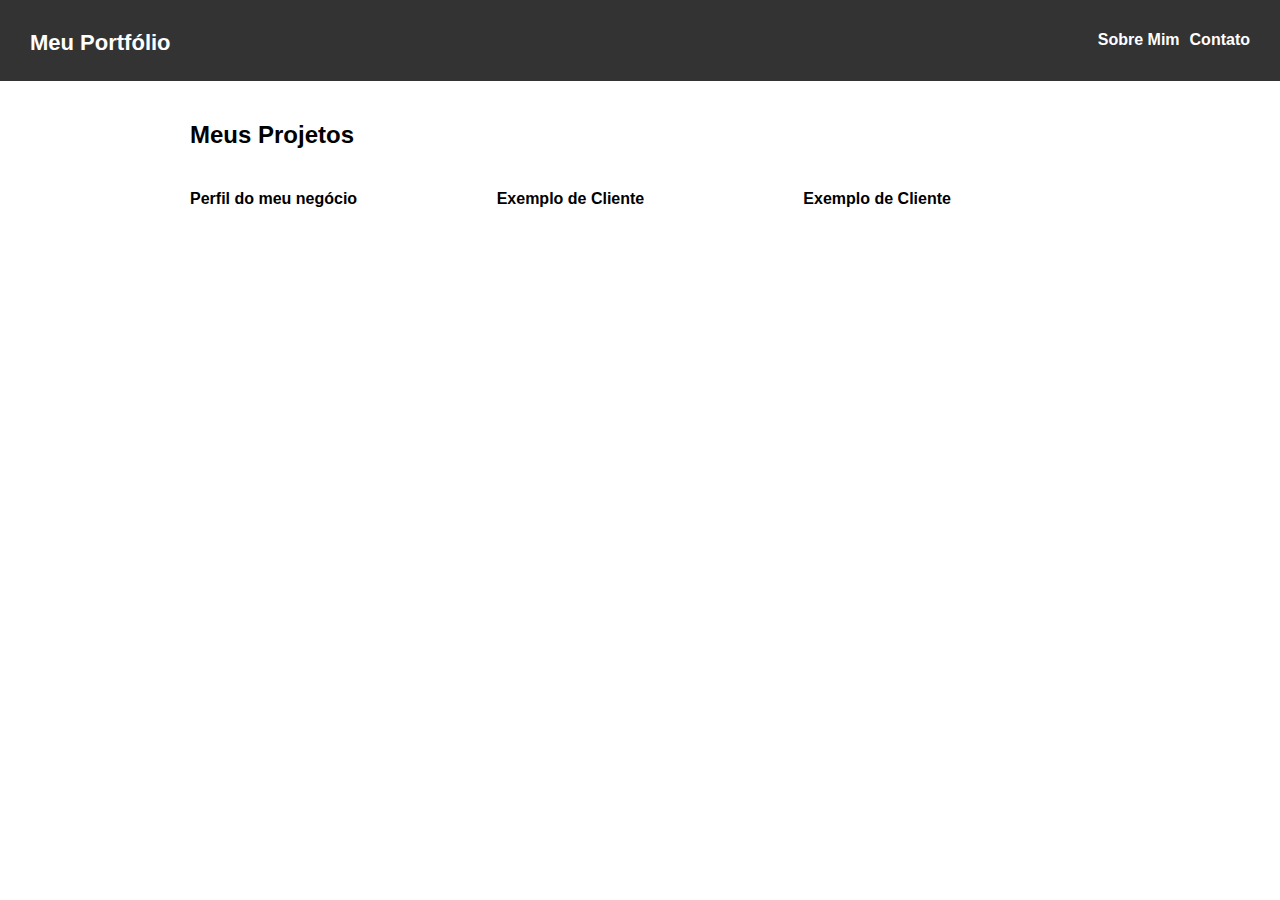
<file: projetos.html>
<!DOCTYPE html>
<html lang="pt-br">
<head>
  <meta charset="UTF-8">
  <meta name="viewport" content="width=device-width, initial-scale=1.0">
  <title>Meus Projetos</title>
  <link rel="stylesheet" href="style.css">
</head>
<body>
  <nav>
    <h1>Meu Portfólio</h1>
    <div class="menu">
      <a href="index.html">Sobre Mim</a>
      <a href="contato.html">Contato</a>
    </div>
  </nav>
  <div class="container">
    <h2>Meus Projetos</h2>
    <div class="projetos-container">
      <div class="projeto">
        <h4>Perfil do meu negócio</h4>
        <iframe width="100%" height="480" src="https://www.instagram.com/stratza.co/embed" frameborder="0"></iframe>
      </div>
      <div class="projeto">
        <h4>Exemplo de Cliente</h4>
        <iframe width="100%" height="480" src="https://www.instagram.com/simplesti.software/embed" frameborder="0"></iframe>
      </div>
      <div class="projeto">
        <h4>Exemplo de Cliente</h4>
        <iframe width="100%" height="480" src="https://www.instagram.com/racoesagromaisfabrica/embed" frameborder="0"></iframe>
      </div>
    </div>
  </div>
</body>
</html>
</file>
<file: style.css>
body {
    font-family: Arial, sans-serif;
    margin: 0;
    padding: 0;
    background-color: #fff;
  }
  
  nav {
    background-color: #333;
    color: white;
    padding: 15px 30px;
    display: flex;
    flex-direction: column;
    align-items: center;
    text-align: center;
  }
  
  nav h1 {
    margin-bottom: 10px;
    font-size: 22px;
  }
  
  .menu {
    display: flex;
    flex-wrap: wrap;
    justify-content: center;
    gap: 10px;
  }
  
  nav a {
    color: white;
    text-decoration: none;
    font-weight: bold;
  }
  
  .container {
    padding: 20px;
  }
  
  .sobre img {
    width: 120px;
    height: 120px;
    border-radius: 50%;
    object-fit: cover;
    margin-bottom: 15px;
  }
  
  .sobre p {
    max-width: 600px;
    margin: 0 auto;
  }
  
  .projetos-container {
    display: flex;
    flex-direction: column;
    gap: 20px;
  }
  
  .projeto iframe {
    width: 100%;
    border-radius: 10px;
  }
  
  form {
    display: flex;
    flex-direction: column;
    gap: 10px;
  }
  
  form input, form textarea {
    padding: 10px;
    border: 1px solid #ccc;
    border-radius: 4px;
    font-size: 16px;
  }
  
  form button {
    background-color: #333;
    color: white;
    padding: 10px;
    border: none;
    border-radius: 4px;
    cursor: pointer;
  }
  
  .social-links {
    display: flex;
    gap: 20px;
    justify-content: center;
    margin: 20px 0;
  }
  
  .social-links img {
    width: 50px;
    height: 50px;
    border-radius: 50%;
    transition: transform 0.3s ease;
  }
  
  .social-links img:hover {
    transform: scale(1.1);
  }
  
  @media (min-width: 768px) {
    nav {
      flex-direction: row;
      justify-content: space-between;
    }
  
    .menu {
      justify-content: flex-end;
    }
  
    .projetos-container {
      flex-direction: row;
    }
  
    .container {
      max-width: 900px;
      margin: 0 auto;
    }
  }

  .sobre {
    text-align: center;
    display: flex;
    flex-direction: column;
    align-items: center;
}
</file>
